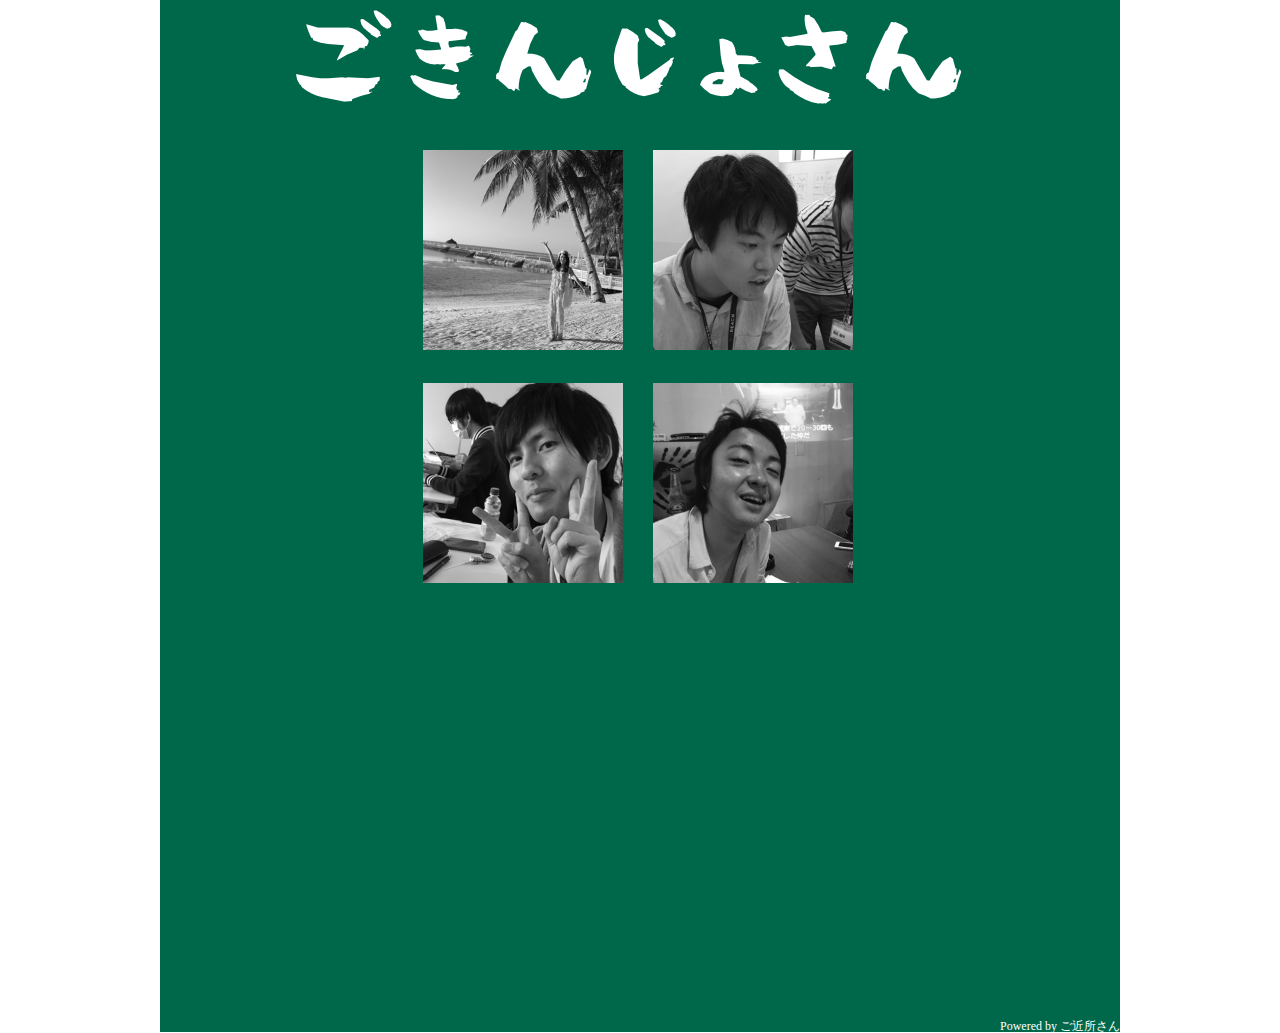
<file: index.html>
<!DOCTYPE html>
<html>
<head>
	<meta charset="utf-8">
	<title>Project Kinjo</title>
	<link rel="stylesheet" href="css/main.css">
	<link rel="stylesheet" href="css/reset.css">
</head>
<body>
	<header class="header-top">
		<section class="header-inner-top">
			<h1 class="page-title-top"></h>
		</section>
	</header>
	<main class="main-top">
		<section class="main-inner-top">
			<ul class="contents-list-top cf">
				<li><a href="profile/betty.html"><img src="image/betty.jpg" alt="" width="200px" height="200px"></a></li>
				<li><a href="profile/intelliJ.html"><img src="image/intellij.jpg" alt="" width="200px" height="200px"></a></li>
				<li><a href="profile/hajimata.html"><img src="image/junjun.jpg" alt="" width="200px" height="200px"></a></li>
				<li><a href="profile/nobita.html"><img src="image/nobita.jpg" alt="" width="200px" height="200px"></a></li>

			</ul>
		</section>
	</main>
	<footer class="footer">
		<p class="copyright">Powered by ご近所さん</p>	
	</footer>
</body>
</html>
</file>
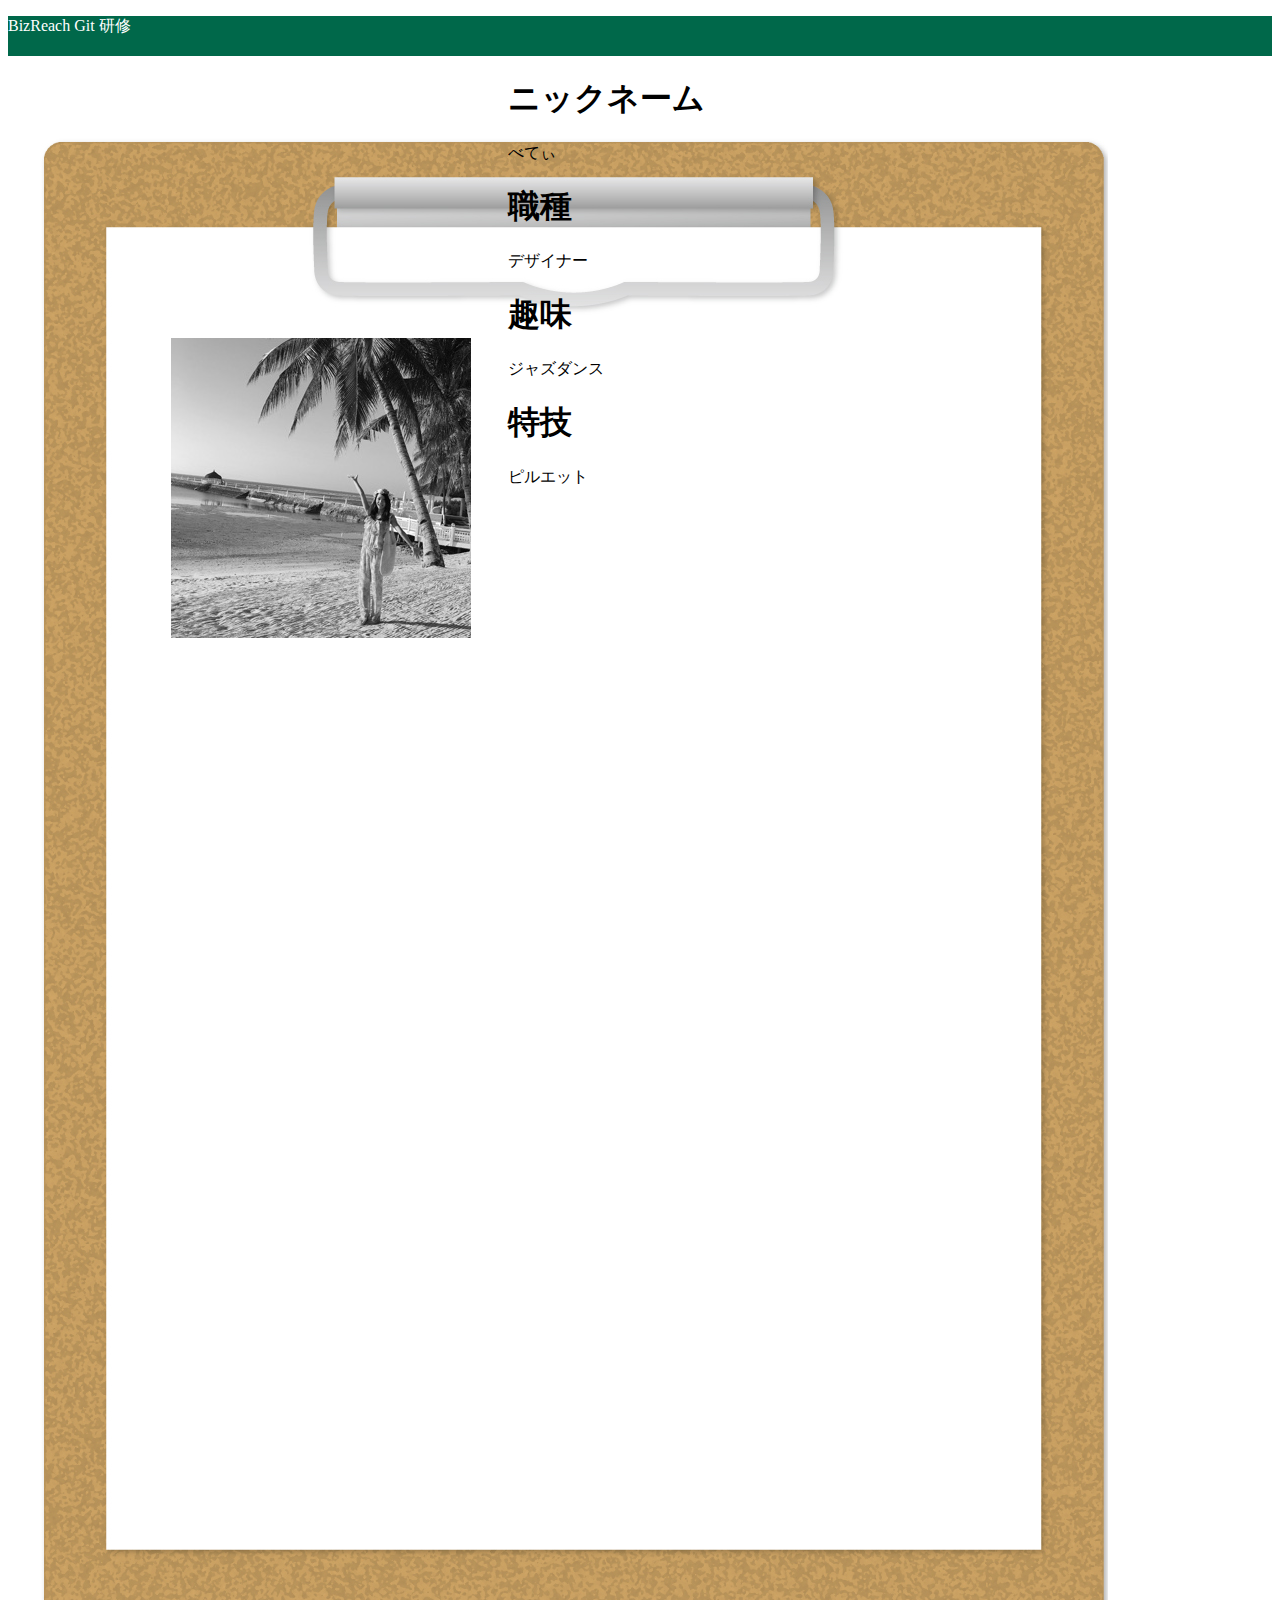
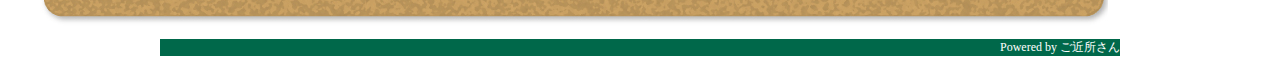
<file: profile/betty.html>
<!DOCTYPE html>
<html>
<head>
	<meta charset="utf-8">
	<title>betty-profile</title>
	<link rel="stylesheet" href="../css/main.css">
</head>
<body>
	<header class="header">
		<p>BizReach Git 研修</p>
	</header>

	<section class="main">

			<p class="photo">
				<img src="../css/betty.jpg" alt="">
			</p>

		<div class="inner">
			<h1>ニックネーム</h1>
			<p>べてぃ</p>
	
			<h1>職種</h1>
			<p>デザイナー</p>
	
			<h1>趣味</h1>
			<p>ジャズダンス</p>
	
			<h1>特技</h1>
			<p>ピルエット</p>
		</div>
	</section>
	<footer class="footer">		
		<p class="copyright">Powered by ご近所さん</p>	
	</footer>
</body>
</html>
</file>
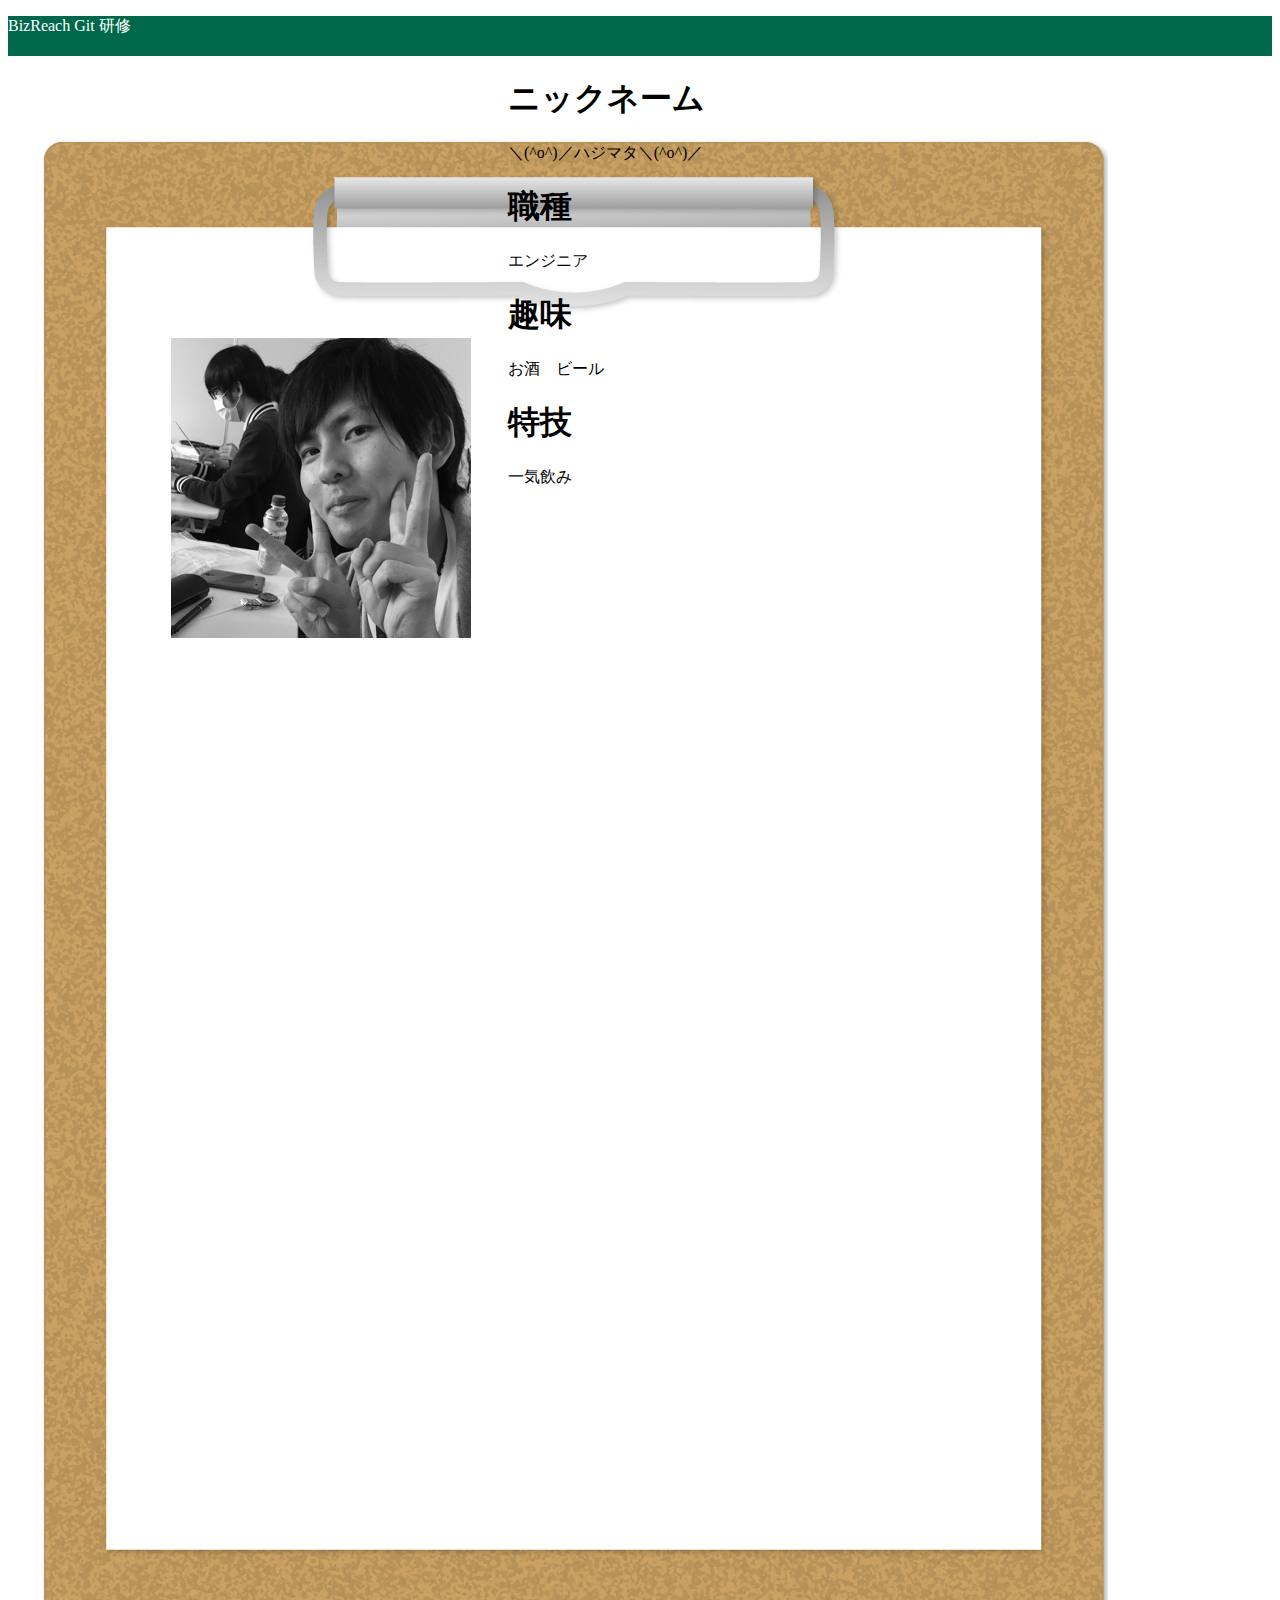
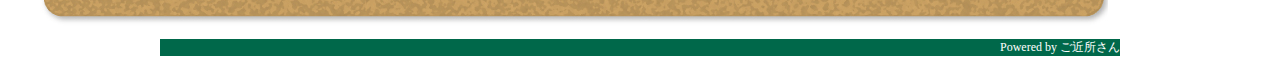
<file: profile/hajimata.html>
<!DOCTYPE html>
<html>
<head>
	<meta charset="utf-8">
	<title>hajimata-profile</title>
	<link rel="stylesheet" href="../css/main.css">
</head>
<body>
	<header class="header">
		<p>BizReach Git 研修</p>
	</header>

	<section class="main">
		<p class="photo">
			<img src="../css/junjun.jpg" alt="">
		</p>
		<div class="inner">
			<h1>ニックネーム</h1>
			<p>＼(^o^)／ハジマタ＼(^o^)／</p>
	
			<h1>職種</h1>
			<p>エンジニア</p>
	
			<h1>趣味</h1>
			<p>お酒　ビール</p>
	
			<h1>特技</h1>
			<p>一気飲み</p>
		</div>
	</section>
	<footer class="footer">		
		<p class="copyright">Powered by ご近所さん</p>	
	</footer>
</body>
</html>
</file>
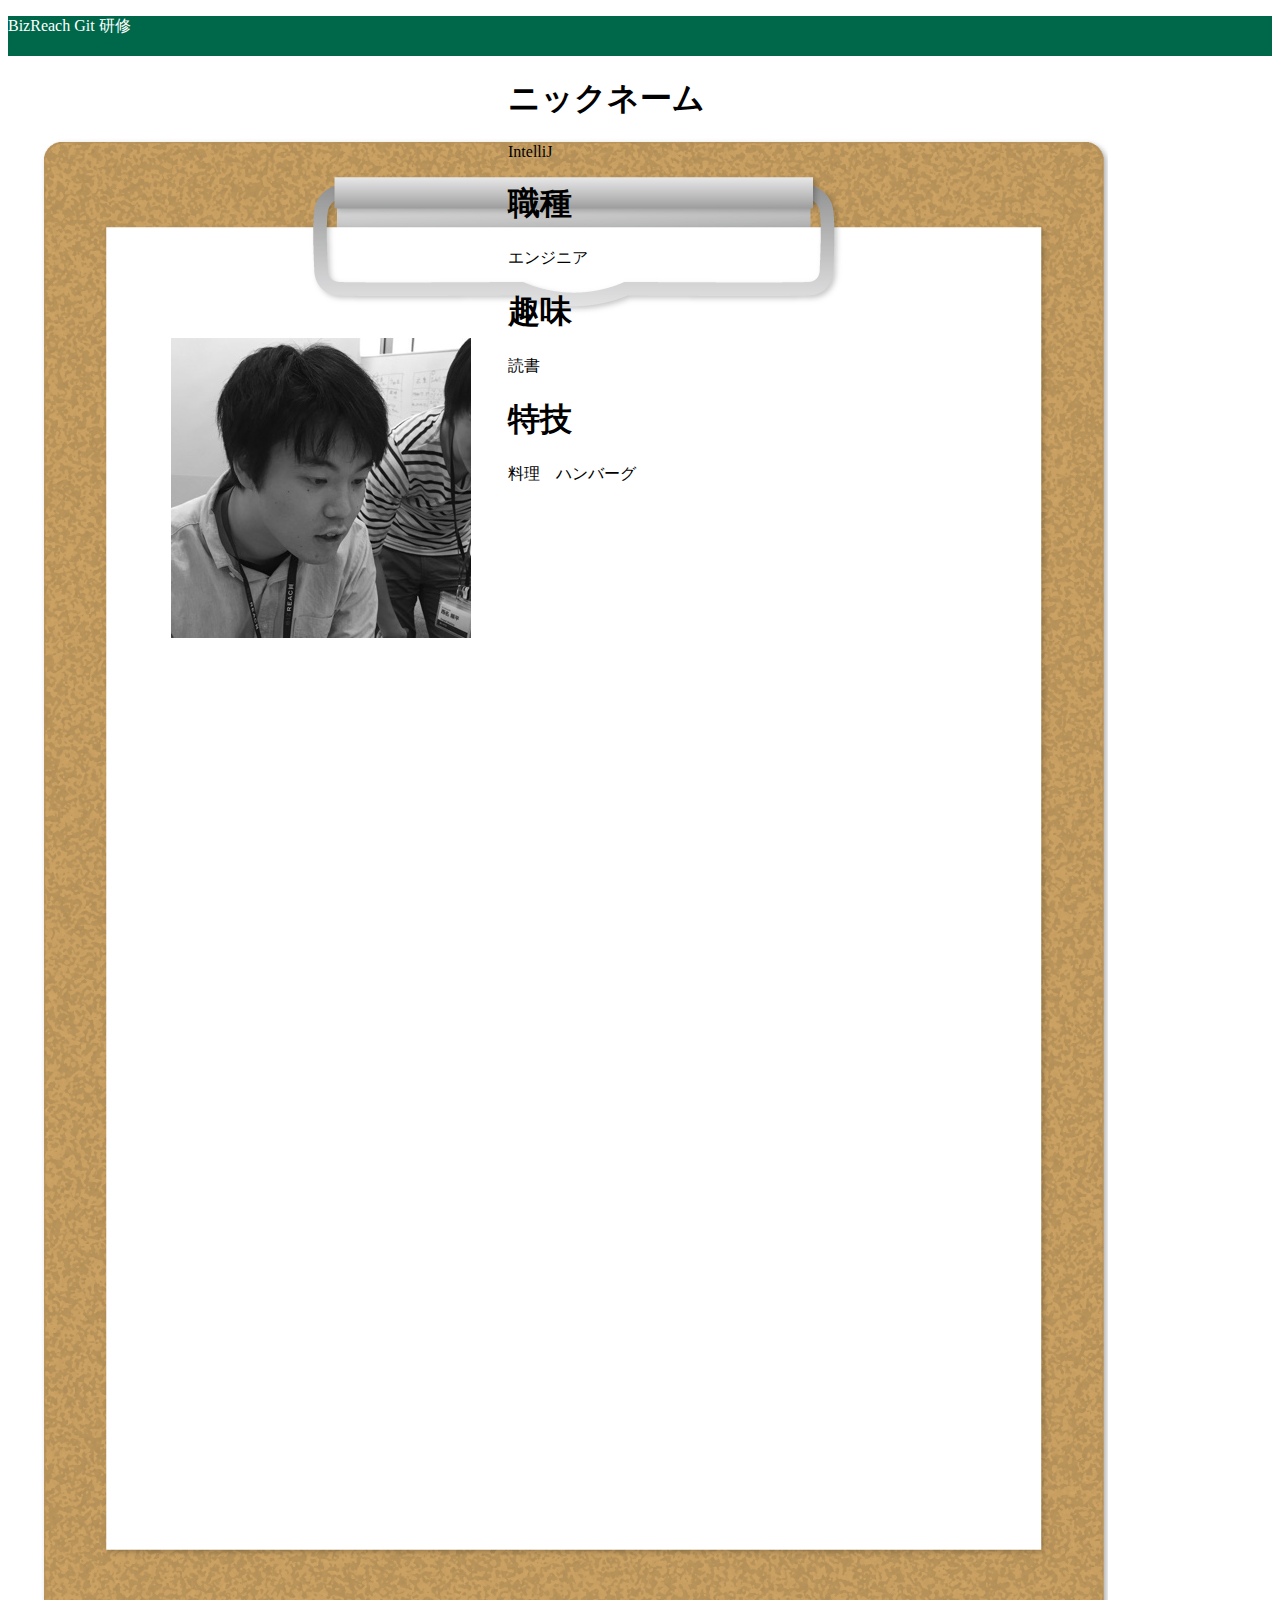
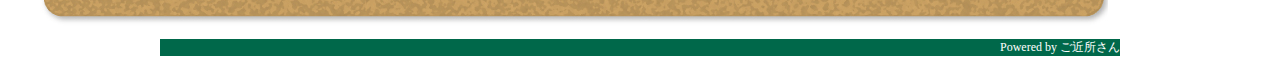
<file: profile/intellij.html>
<!DOCTYPE html>
<html>
<head>
	<meta charset="utf-8">
	<title>intellij-profile</title>
	<link rel="stylesheet" href="../css/main.css">
</head>
<body>
	<header class="header">
		<p>BizReach Git 研修</p>
	</header>

	<section class="main">
		<p class="photo">
			<img src="../css/inteli.jpg" alt="">
		</p>
		<div class="inner">
			<h1>ニックネーム</h1>
			<p>IntelliJ</p>
	
			<h1>職種</h1>
			<p>エンジニア</p>
	
			<h1>趣味</h1>
			<p>読書</p>
	
			<h1>特技</h1>
			<p>料理　ハンバーグ</p>
		</div>
	</section>
	<footer class="footer">		
		<p class="copyright">Powered by ご近所さん</p>	
	</footer>
</body>
</html>
</file>
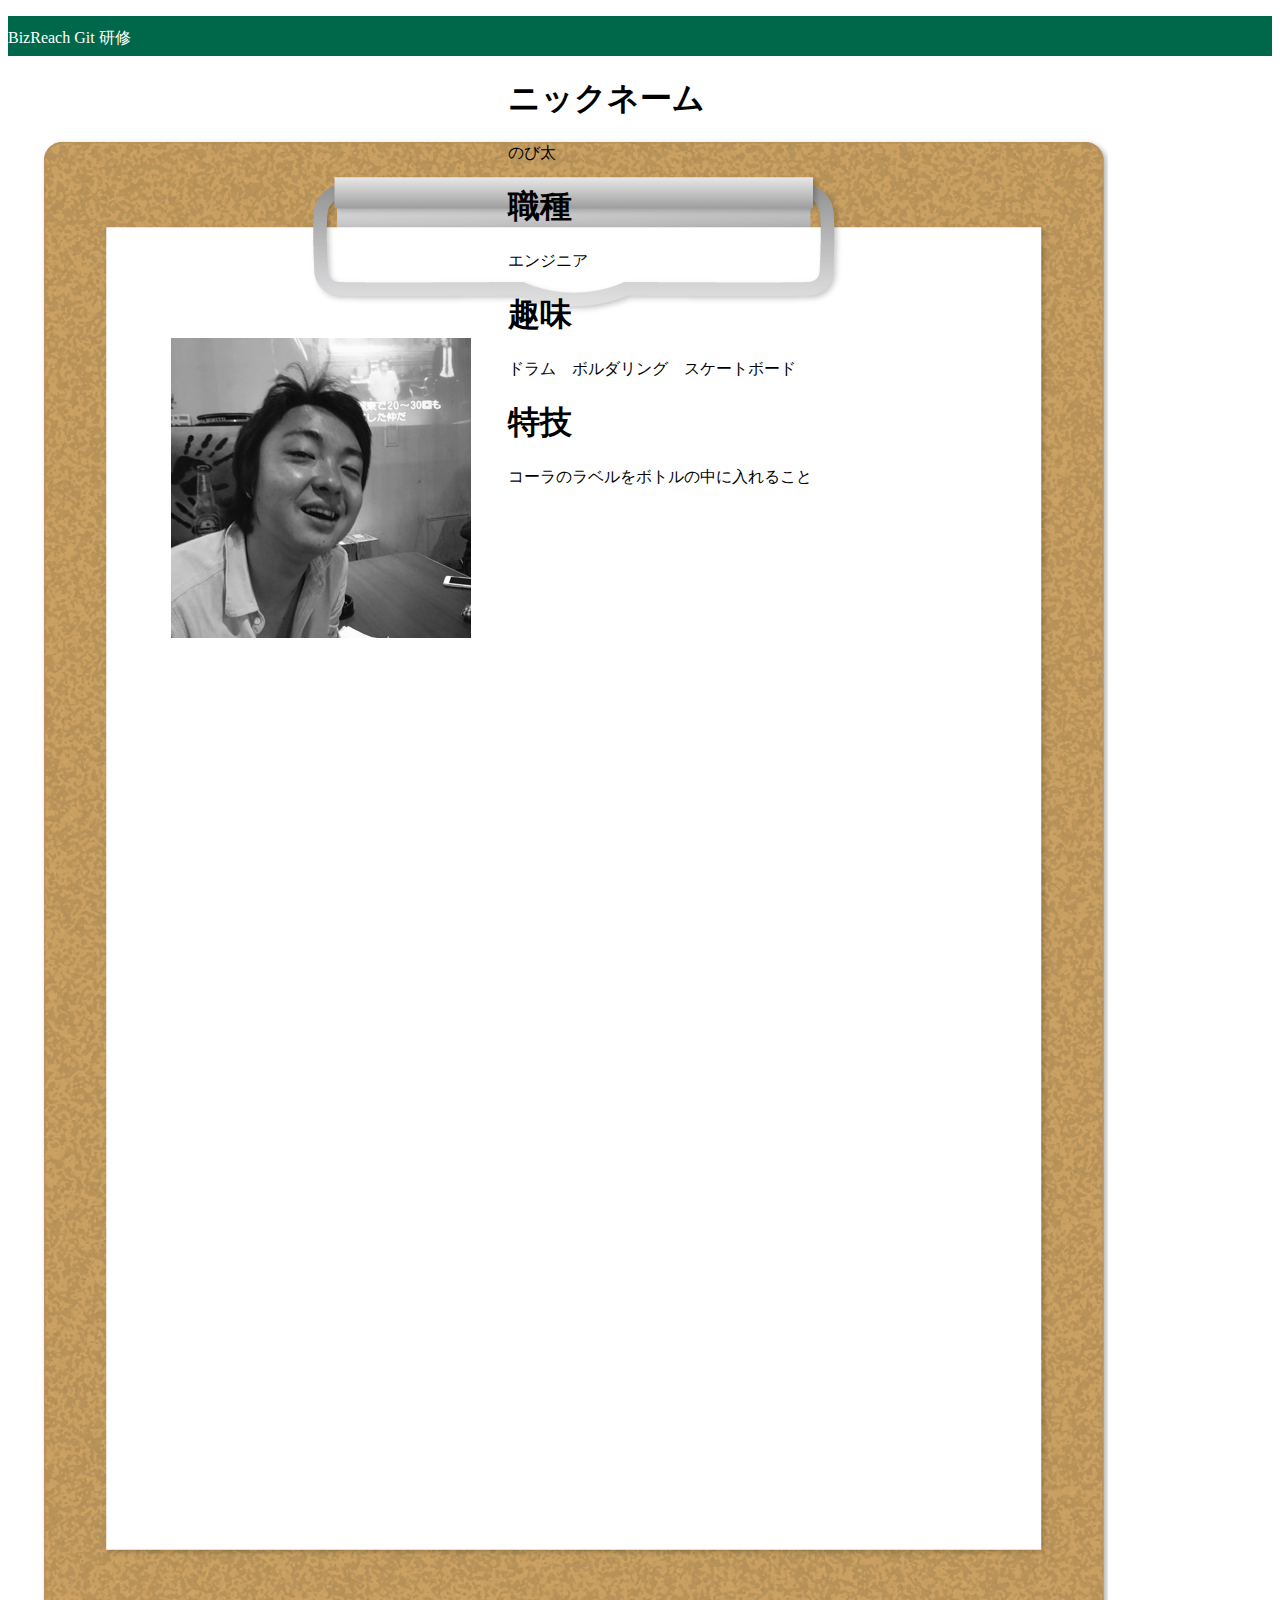
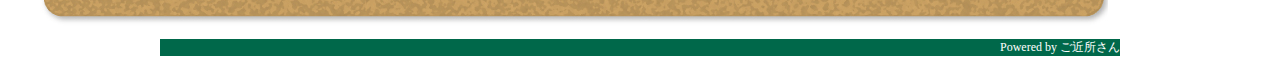
<file: profile/nobita.html>
<!DOCTYPE html>
<html>
<head>
	<meta charset="utf-8">
	<title>nobita-profile</title>
	<link rel="stylesheet" href="../css/main.css">
</head>
<body>
	<header class="header">
		<p class="header-title">BizReach Git 研修</p>
	</header>

	<section class="main">
		<p class="photo">
			<img src="../css/dekichan.jpg" alt="">
		</p>
		<div class="inner">
			<h1>ニックネーム</h1>
			<p>のび太</p>
	
			<h1>職種</h1>
			<p>エンジニア</p>
	
			<h1>趣味</h1>
			<p>ドラム　ボルダリング　スケートボード</p>
	
			<h1>特技</h1>
			<p>コーラのラベルをボトルの中に入れること</p>
		</div>
	</section>
	<footer class="footer">		
		<p class="copyright">Powered by ご近所さん</p>	
	</footer>
</body>
</html>
</file>
<file: css/main.css>
/* common */

.cf:after {
	content: "."; 
	display: block; 
	height: 0; 
	font-size:0;	
	clear: both; 
}


/* header */
.header-top {
	width: 960px;
	height: 120px;
	background: #00684a;
	margin: 0 auto;
}

.page-title-top {
	text-indent: -9999px;
	padding: 20px;
	margin: 0 auto;
	width: 690px;
	height: 120px;
	background-image: url("../image/kinjo.png");
	background-repeat: no-repeat;
	background-position: 20px 10px;
}

.header-inner-top {
	width: 960px;
	margin: 0 auto;
}

.page-title-top {
	font-size: 24px;
}

/* main */

.main-top {
	width: 960px;
	height: 900px;
	background: #00684a;
	margin: 0 auto;

}


.contents-list-top {
	width: 435px;
	margin: 0 auto;
	padding: 30px;
}

.contents-list-top > li {
	float: left;
	margin-bottom: 30px;
}

.contents-list-top > li:nth-child(2n+1) {
	margin-right: 30px;
}

@charset "utf-8";

.header{
	height: 40px;
	background-color: #00684a;
	color: #fff;
}

.header-title{
	font-size: 16px;
	padding-top: 12px;

}

.main {
	background-image: url(binder.jpg);
	margin: 100px, 100px;
	background-repeat: no-repeat;
	width: 960px;
	min-height: 1550px;
	width: 1100px;
}


.inner {

	width: 960px;
	margin-left: 500px;
}

.photo {
	width: 600px;
	position: absolute;
    top: 322px;
    left: 171px;
	margin-left: 120px
	margin-top: 200px;
}

.inner-photo {
	width: 600px;
	margin-left: 120px
	margin-top: 200px;
	margin-left: 100px;
}

.footer{
	background-color: #00684a;
	width: 960px;
	margin: 0 auto;
	color: #fff;
}

.copyright{
	font-size: 12px;
	text-align: right;
}
</file>
